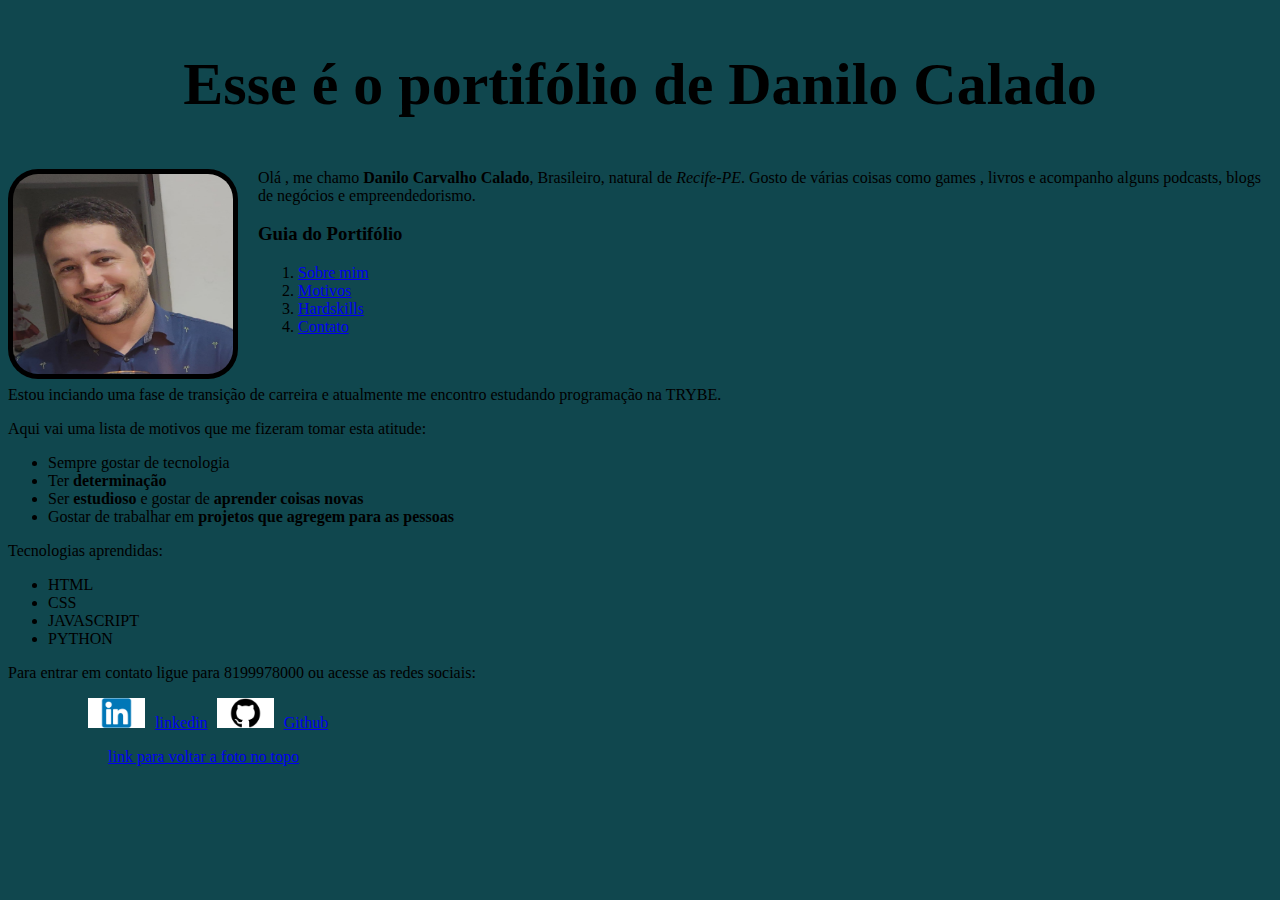
<file: index.html>
<!DOCTYPE html>
<html lang="pt-br">
    <head>
        <meta charset="UTF-8">
        <title>Portifolio Danilo Calado</title>
        <link rel="stylesheet" type="text/css" href="./style.css" media="screen"/>
    </head>
    <body>
        <div>
            <h2>Esse é o portifólio de Danilo Calado</h2> 
            <div class="fotoperfil">
                <img id="danperfil" src="./daniloperfil2.jpeg" alt="foto-perfil">
            </div>
            </div>
                <p id="sobremim">Olá , me chamo <b>Danilo Carvalho Calado</b>, Brasileiro, natural de <i>Recife-PE</i>. Gosto de várias coisas como games , livros e acompanho alguns podcasts, blogs de negócios e empreendedorismo. </p>
                
            
        </div>           
        <div class="guia"> 
        <h3>Guia do Portifólio</h3>
            <ol>
                <li><a href="#sobremim">Sobre mim</a></li>
                <li><a href="#sofitskills">Motivos</a></li> 
                <li><a href="hardskills">Hardskills</a></li>
                <li><a href="#contato">Contato</a></li>
            </ol>
        </div>
        
        <br>
        <div class="paragrafotransicao">
        <p>Estou inciando uma fase de transição de carreira e atualmente me encontro estudando programação na TRYBE.</p>
        </div>
        <p>Aqui vai uma lista de motivos que me fizeram tomar esta atitude:</p>
        <div class="motivos">
        <ul id="softskills">
            <li>Sempre gostar de tecnologia</li>
            <li>Ter <b>determinação</b></li>
            <li>Ser <b>estudioso</b> e gostar de <strong>aprender coisas novas</strong></li>
            <li>Gostar de trabalhar em <strong>projetos que agregem para as pessoas</strong></li>
        </ul>
        </div>
        <p>Tecnologias aprendidas:</p>
        <div class="hardskills">
        <ul id="hardskills">
            <li>HTML</li>
            <li>CSS</li>
            <li>JAVASCRIPT</li>
            <li>PYTHON</li>
        </ul>
        </div>
        

        <p id="contato">Para entrar em  contato ligue para 8199978000 ou acesse as redes sociais: </p>
        <img class="linkedin" src="./linkedin.png"><a href="https://www.linkedin.com/in/danilo-carvalho-calado-21b44263/">linkedin</a></img>
        <img class="github" src="./github.png"><a href="https://github.com/DaniloCalado">Github</a></img>

        <p id="voltaraotopo"><a href="#danperfil">link para voltar a foto no topo</a></p>


    </body>
    </html>
</file>
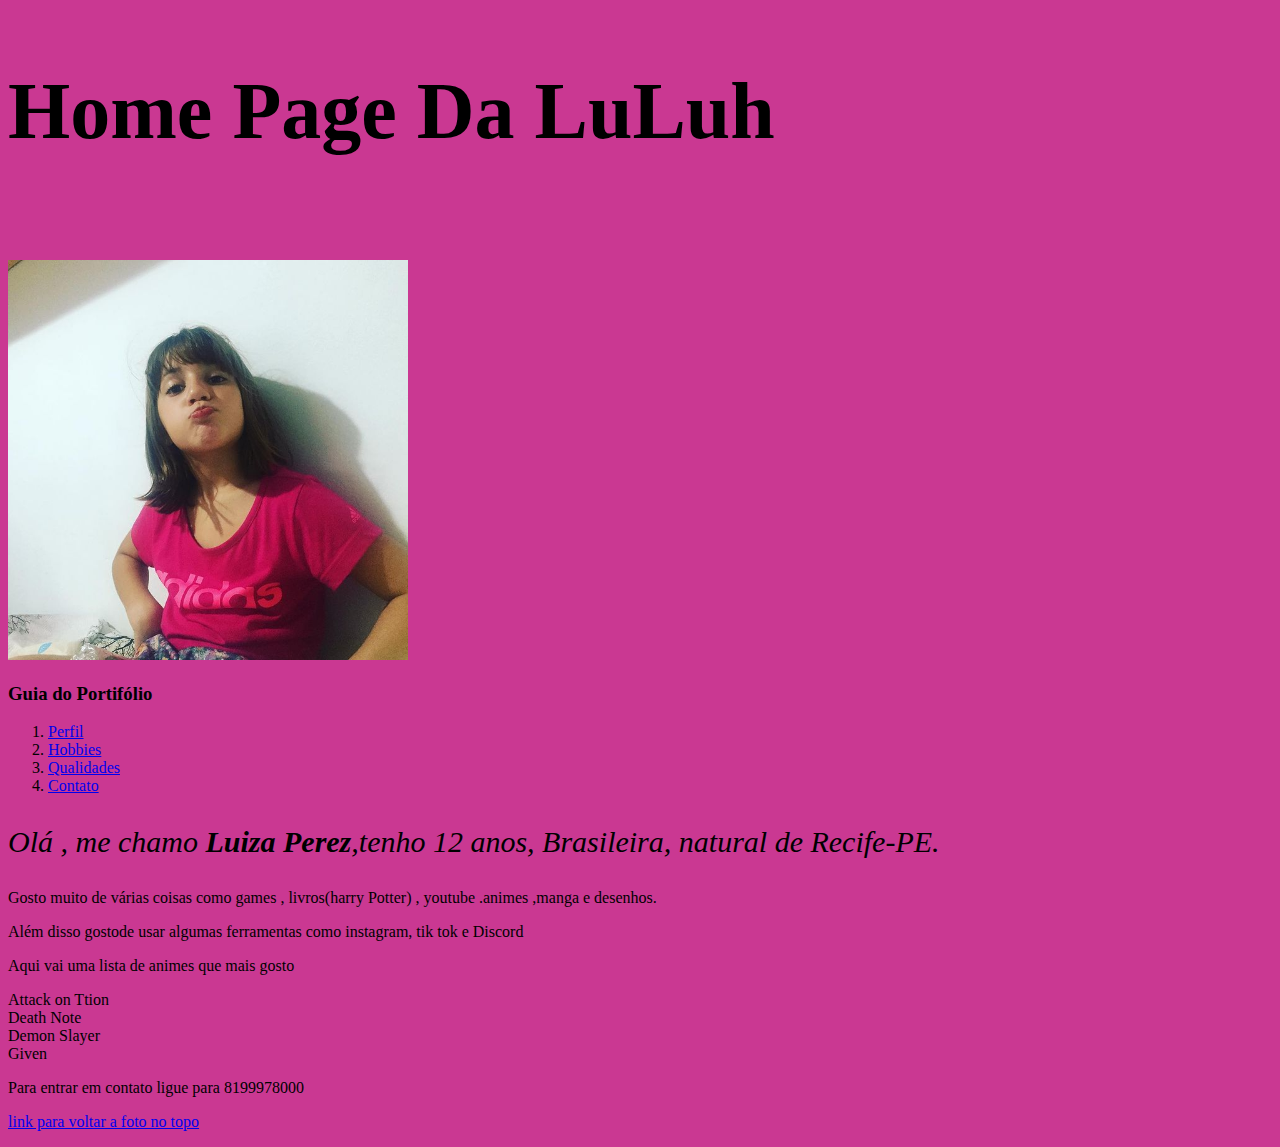
<file: luh HP/luizahp.html>
<!DOCTYPE html>
<html lang="pt-br">
    <head>
        <meta charset="UTF-8">
        <title>Luiza Home Page</title>
        <style>
            body {
                background-color: rgb(202, 56, 146);
            }
        h2 {
            font-style: initial;
            font-size: 80px;
        }

        #perfil {
            font-style: oblique;
            font-size: 30px;
        }
        #luizaperfil {
            width: 400px;
        }
         </style>
    </head>
    <body>
        
        <h2>Home Page Da LuLuh</h2> <br><br>

        <img id="luizaperfil" src="./luizaperez.jpg" alt="foto-perfil-temporaria">
        
        <h3>Guia do Portifólio</h3>
            <ol>
                <li><a href="#perfil">Perfil</a></li>
                <li><a href="#hobbies">Hobbies</a></li>
                <li><a href="#listaanimes">Qualidades</a></li>
                <li><a href="#contato">Contato</a></li>
            </ol>
        
        
        
        <p id="perfil">Olá , me chamo <b>Luiza Perez</b>,tenho 12 anos,  Brasileira, natural de <i>Recife-PE</i>.  </p>
        <p>Gosto muito de várias coisas como games , livros(harry Potter) , youtube .animes ,manga e desenhos. </p> </p>
        <p>Além disso gostode usar algumas ferramentas como instagram, tik tok e Discord</p>
        <p>Aqui vai uma lista de animes que mais gosto</p>
        <ul id="listaanimes"></ul>
            <li>Attack on Ttion</li>
            <li>Death Note</li>
            <li>Demon Slayer</li>
            <li>Given</strong></li>
        </ul>


        

        <p id="contato">Para entrar em  contato ligue para 8199978000 </p>
        <p><a href="#luizaperfil">link para voltar a foto no topo</a></p>


    </body>
    </html>
</file>
<file: style.css>
body {
        background-color: rgb(16, 71, 78);
}
h2 {
    font-style: initial;
    font-size: 60px; 
    text-align: center;
}

#perfil {
    font-style: oblique;
    font-size: 20px;
    
}

#danperfil {
    width: 220px;
    float: left;
    height: 200px;
    border-radius: 30px;
    padding: 5px;
    background-color: black;
}


#sobremim {
    margin-left: 250px;
}

.guia {
    margin-left: 250px;
}

.linkedin {
    height: 30px;
    margin-left: 80px;
    margin-right: 10px;
}

.github {
    height: 30px;
    margin-left: 5px;
    margin-right: 10px;
}

#voltaraotopo{
    margin-left: 100px;
    
}

#voltaraotopo:hover {
    font-variant-caps: all-small-caps;
    background-color: bisque;
    margin-right: 970px;
}
</file>
